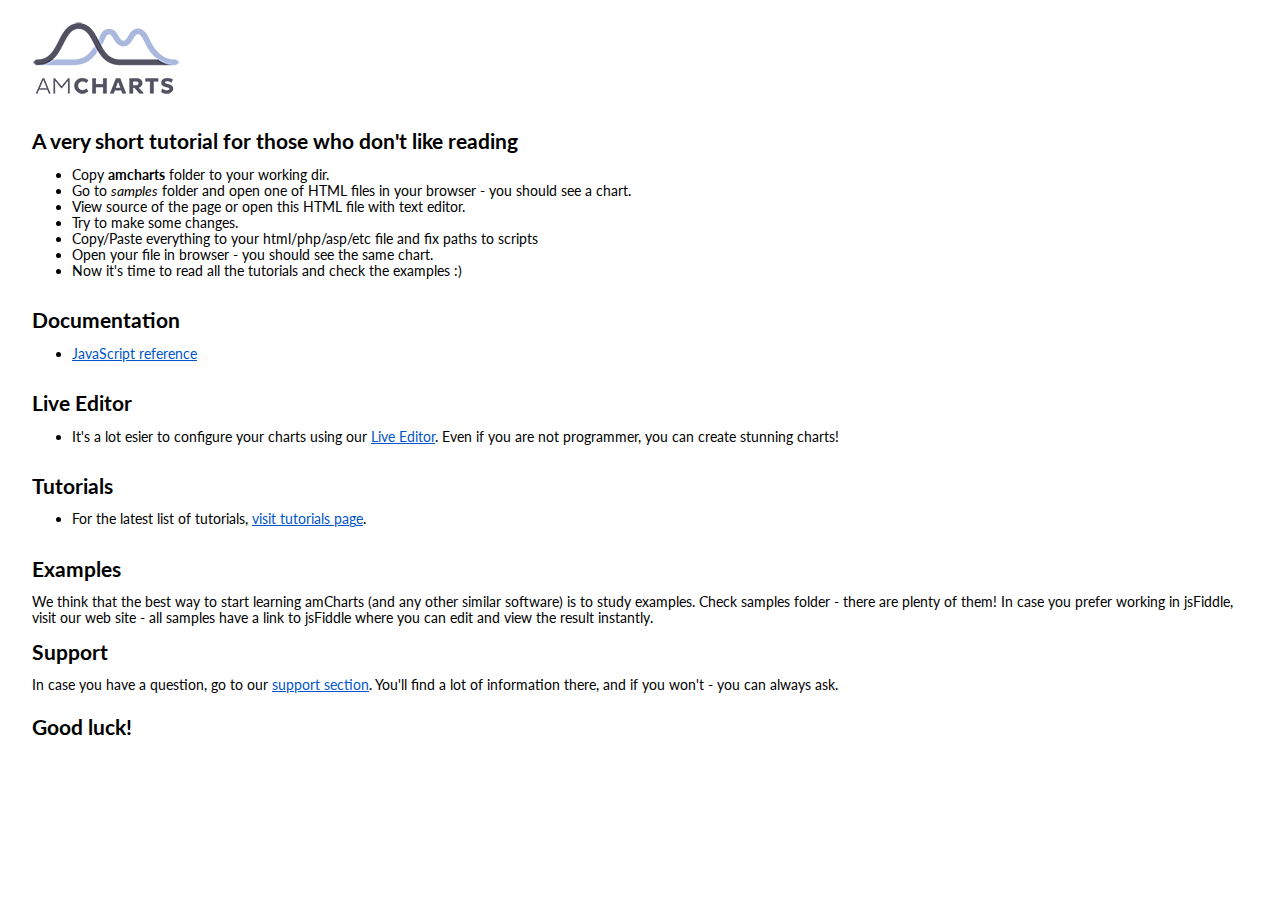
<file: amchart/amcharts_3.21.12.free/index.html>
<!DOCTYPE html PUBLIC "-//W3C//DTD XHTML 1.0 Transitional//EN" "http://www.w3.org/TR/xhtml1/DTD/xhtml1-transitional.dtd">
<html xmlns="http://www.w3.org/1999/xhtml">
<head>
<title>Intro to JavaScript amCharts</title>
<meta http-equiv="Content-Type" content="text/html; charset=UTF-8">
<link href="images/style.css" rel="stylesheet" type="text/css">
</head>

<body bgcolor="#FFFFFF">
    <p><img src="images/logo.png" /></p>
    <hr>
    <h2>A very short tutorial for those who don't like reading</h2>
	<ul>
	    <li>Copy <b>amcharts</b> folder to your working dir.</li>
	    <li>Go to <i>samples</i> folder and open one of HTML files in your browser - you should see a chart.</li>
	    <li>View source of the page or open this HTML file with text editor.</li>
	    <li>Try to make some changes.</li>
	    <li>Copy/Paste everything to your html/php/asp/etc file and fix paths to scripts</li>
	    <li>Open your file in browser - you should see the same chart.</li>
	    <li>Now it's time to read all the tutorials and check the examples :)</li>
	</ul>
    <hr>
 	<h2>Documentation</h2>
	<ul>
		<li><a href="http://docs.amcharts.com/3/javascriptcharts/">JavaScript reference</a></li>
	</ul>
 	<hr>
 	<h2>Live Editor</h2>
	<ul>
		<li>It's a lot esier to configure your charts using our <a href="http://live.amcharts.com/">Live Editor</a>. Even if you are not programmer, you can create stunning charts!</li>
	</ul>
    <hr>
	<h2>Tutorials</h2>
	<ul>
		<li>For the latest list of tutorials, <a href="http://www.amcharts.com/tutorials/">visit tutorials page</a>.</li>
	</ul>
	<hr>
	<h2>Examples</h2>
	We think that the best way to start learning amCharts (and any other similar software) is to study examples. Check samples folder - there are plenty of them! In case you prefer working in jsFiddle, visit our web site - all samples have a link to jsFiddle where you can edit and view the result instantly.
    <h2>Support</h2>
	In case you have a question, go to our <a href="http://www.amcharts.com/support/">support section</a>. You'll find a lot of information there, and if you won't - you can always ask.
	<hr>
	<h2>Good luck!</h2>
	<hr>
</body>
</html>
</file>
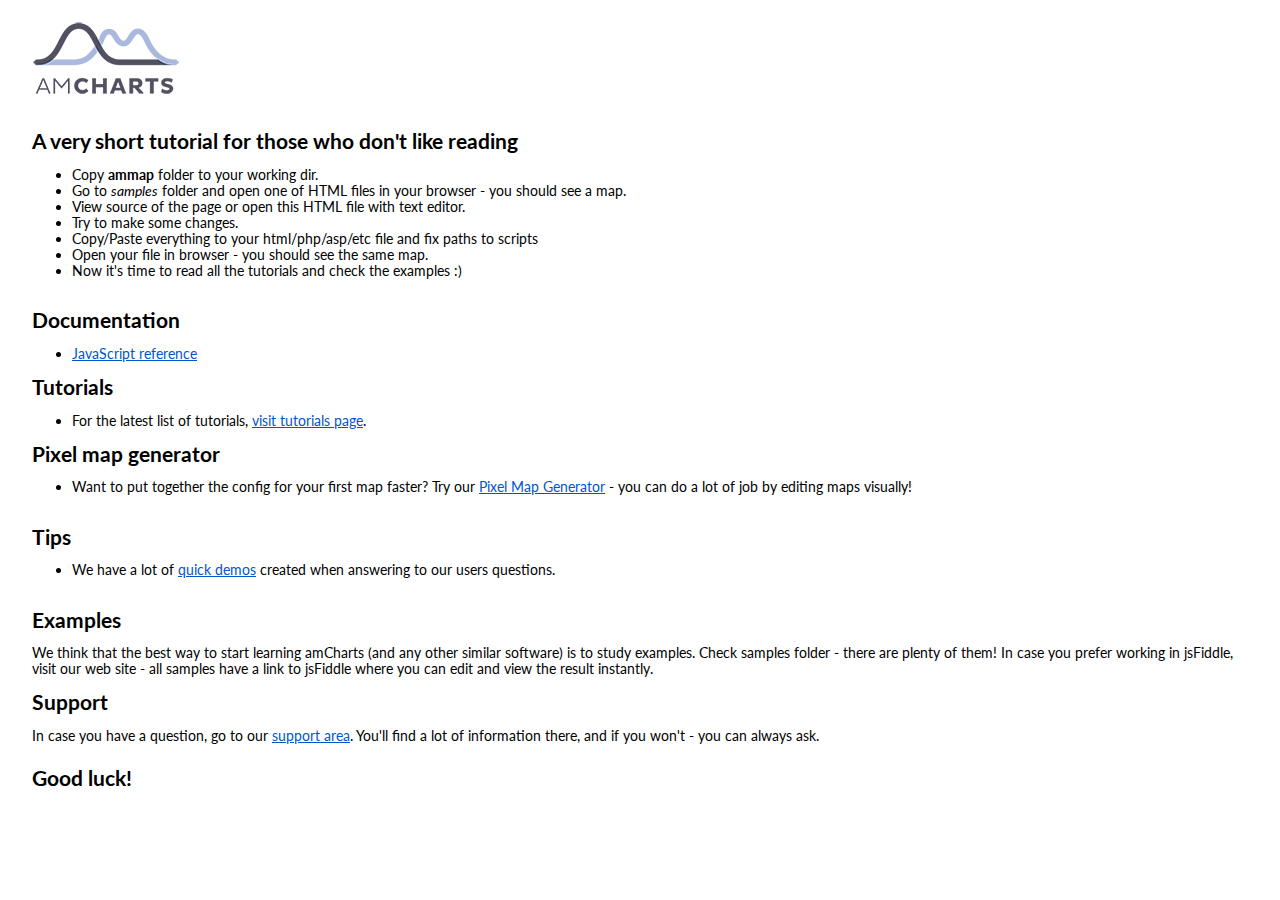
<file: amchart/ammap_3.21.12.free/index.html>
<!DOCTYPE html PUBLIC "-//W3C//DTD XHTML 1.0 Transitional//EN" "http://www.w3.org/TR/xhtml1/DTD/xhtml1-transitional.dtd">
<html xmlns="http://www.w3.org/1999/xhtml">
<head>
<title>Intro to JavaScript amMap</title>
<meta http-equiv="Content-Type" content="text/html; charset=UTF-8">
<link href="images/style.css" rel="stylesheet" type="text/css">
</head>

<body bgcolor="#FFFFFF">
    <p><img src="images/logo.png" /></p>
    <hr>
    <h2>A very short tutorial for those who don't like reading</h2>
	<ul>
	    <li>Copy <b>ammap</b> folder to your working dir.</li>
	    <li>Go to <i>samples</i> folder and open one of HTML files in your browser - you should see a map.</li>
	    <li>View source of the page or open this HTML file with text editor.</li>
	    <li>Try to make some changes.</li>
	    <li>Copy/Paste everything to your html/php/asp/etc file and fix paths to scripts</li>
	    <li>Open your file in browser - you should see the same map.</li>
	    <li>Now it's time to read all the tutorials and check the examples :)</li>
	</ul>
    <hr>
 	<h2>Documentation</h2>
	<ul><li><a href="http://docs.amcharts.com/3/javascriptmaps/">JavaScript reference</a></li></ul>

    <h2>Tutorials</h2>
	<ul>
		<li>For the latest list of tutorials, <a href="http://www.amcharts.com/tutorials/">visit tutorials page</a>.</li>
	</ul>

    <h2>Pixel map generator</h2>
	<ul>
		<li>Want to put together the config for your first map faster? Try our <a href="http://pixelmap.amcharts.com/">Pixel Map Generator</a> - you can do a lot of job by editing maps visually!</li>
	</ul>

	<hr>
    <h2>Tips</h2>
	<ul>
		<li>We have a lot of <a href="http://www.amcharts.com/tips/">quick demos</a> created when answering to our users questions.</li>
	</ul>


	<hr>

	<h2>Examples</h2>
	We think that the best way to start learning amCharts (and any other similar software) is to study examples. Check samples folder - there are plenty of them! In case you prefer working in jsFiddle, visit our web site - all samples have a link to jsFiddle where you can edit and view the result instantly.

    <h2>Support</h2>
	In case you have a question, go to our <a href="http://www.amcharts.com/support/">support area</a>. You'll find a lot of information there, and if you won't - you can always ask.
	<hr>
	<h2>Good luck!</h2>
	<hr>
</body>
</html>
</file>
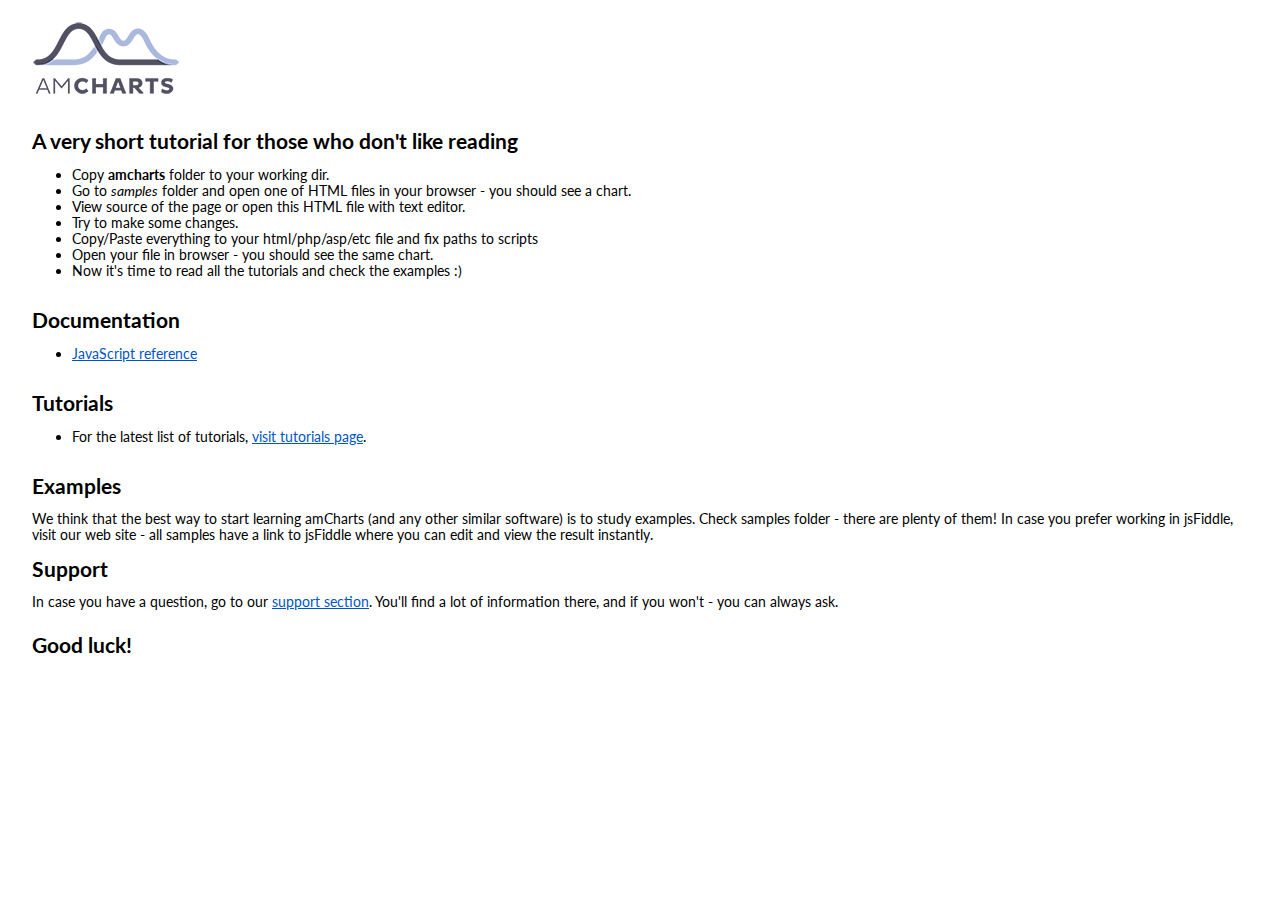
<file: amchart/amstockchart_3.21.12.free/index.html>
<!DOCTYPE html PUBLIC "-//W3C//DTD XHTML 1.0 Transitional//EN" "http://www.w3.org/TR/xhtml1/DTD/xhtml1-transitional.dtd">
<html xmlns="http://www.w3.org/1999/xhtml">
<head>
<title>Intro to JavaScript amCharts</title>
<meta http-equiv="Content-Type" content="text/html; charset=UTF-8">
<link href="images/style.css" rel="stylesheet" type="text/css">
</head>

<body bgcolor="#FFFFFF">
    <p><img src="images/logo.png" /></p>
    <hr>
    <h2>A very short tutorial for those who don't like reading</h2>
	<ul>
	    <li>Copy <b>amcharts</b> folder to your working dir.</li>
	    <li>Go to <i>samples</i> folder and open one of HTML files in your browser - you should see a chart.</li>
	    <li>View source of the page or open this HTML file with text editor.</li>
	    <li>Try to make some changes.</li>
	    <li>Copy/Paste everything to your html/php/asp/etc file and fix paths to scripts</li>
	    <li>Open your file in browser - you should see the same chart.</li>
	    <li>Now it's time to read all the tutorials and check the examples :)</li>
	</ul>
    <hr>
 	<h2>Documentation</h2>
	<ul>
		<li><a href="http://docs.amcharts.com/3/javascriptstockchart">JavaScript reference</a></li>
	</ul>
    <hr>
	<h2>Tutorials</h2>
	<ul>
		<li>For the latest list of tutorials, <a href="http://www.amcharts.com/tutorials/">visit tutorials page</a>.</li>
	</ul>
	<hr>
	<h2>Examples</h2>
	We think that the best way to start learning amCharts (and any other similar software) is to study examples. Check samples folder - there are plenty of them! In case you prefer working in jsFiddle, visit our web site - all samples have a link to jsFiddle where you can edit and view the result instantly.
    <h2>Support</h2>
	In case you have a question, go to our <a href="http://www.amcharts.com/support">support section</a>. You'll find a lot of information there, and if you won't - you can always ask.
	<hr>
	<h2>Good luck!</h2>
	<hr>
</body>
</html>
</file>
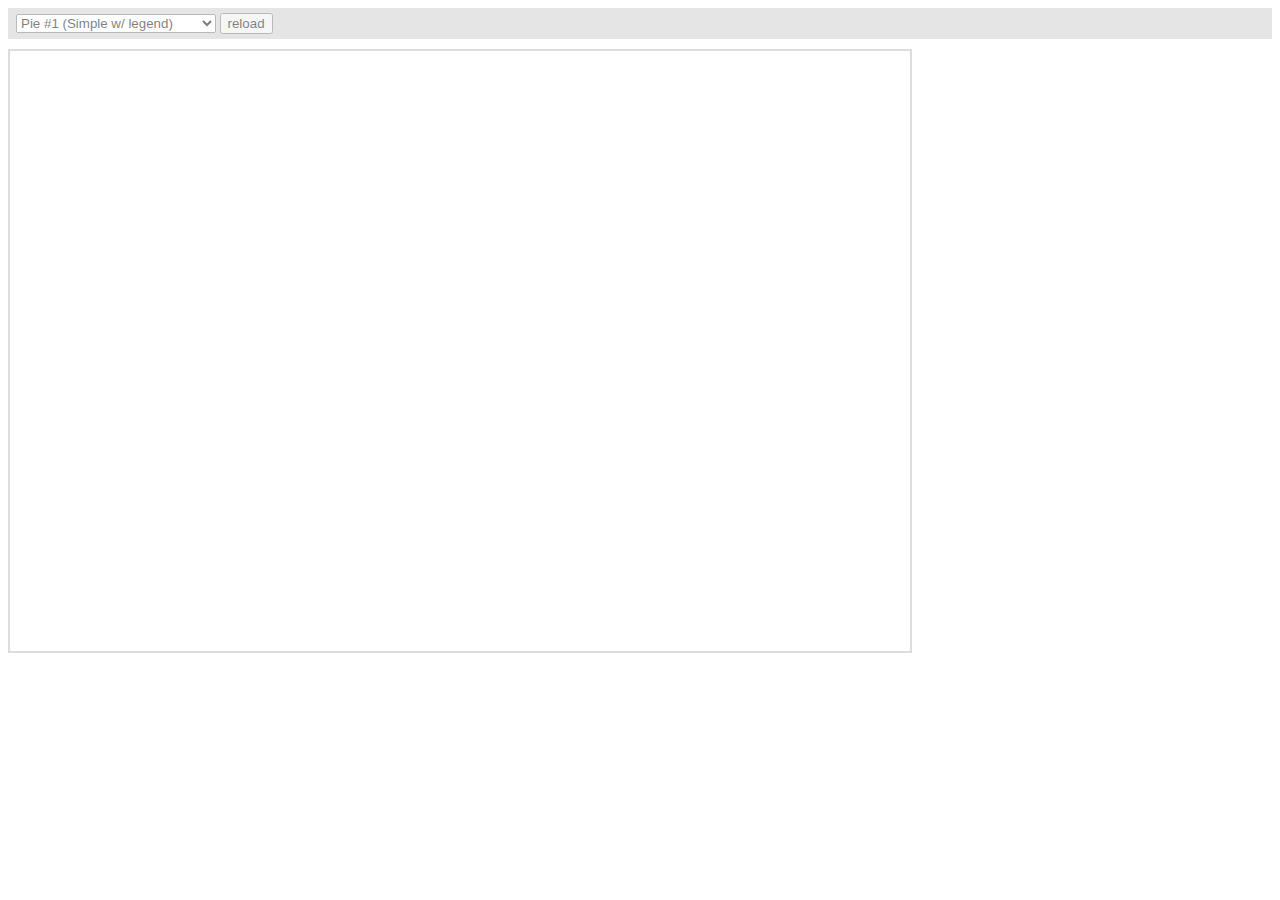
<file: amchart/amcharts_3.21.12.free/amcharts/plugins/export/examples/index.html>
<html>
    <head>
		<meta http-equiv="Content-Type" content="text/html; charset=utf-8">
		<meta name="viewport" content="width=device-width, initial-scale=1, maximum-scale=1">
		<meta http-equiv="X-UA-Compatible" content="IE=edge" />

		<script src="http://code.jquery.com/jquery-1.11.1.min.js"></script>

		<style type="text/css">
			iframe {
				width: 900px;
				height: 600px;
				padding: 0;
				border: 2px solid #ddd;
				overflow: hidden;
				position: relative;
			}
			#controls {
				background: #ccc;
				opacity: 0.5;
				padding: 5px 8px;
				font-size: 14px;
				font-weight: bold;
				font-family: Verdana;
				margin-bottom: 10px;
			}
		</style>

		<script type="text/javascript">
			function setType( type ) {
				$( '#iframe' ).attr( 'src', type );
			}

			function reload() {
				setType( $( '#type' ).val() + "?" + Number( new Date() ) );
			}
		</script>
	</head>
	<body>
		<div id="controls">
			<select id="type" onchange="setType(this.options[this.selectedIndex].value);">
				<option value="pie1.html" selected="selected">Pie #1 (Simple w/ legend)</option>
				<option value="pie2.html"/>Pie #2 (3D w/ legend)</option>
				<option value="pie3.html"/>Pie #3 (w/ ext. legend bottom)</option>
				<option value="pie4.html"/>Pie #4 Multiple instances</option>
				<option value="serial1.html">Serial #1 (Area)</option>
				<option value="serial2.html">Serial #2 (Bar &amp; Line)</option>
				<option value="serial3.html">Serial #3 (Line w/ zoom)</option>
				<option value="xy.html">XY</option>
				<option value="radar.html">Radar</option>
				<option value="gauge.html">Gauge</option>
				<option value="funnel.html">Funnel</option>
				<option value="stock.html">Stock</option>
				<option value="map.html">Map</option>
				<option value="gantt.html">Gantt</option>
				<option value="advanced.html">Advanced</option>
			</select>
			<input type="button" value="reload" onclick="reload();" />
		</div>

		<iframe id="iframe" src="pie1.html" frameborder="0"></iframe>
	</body>
</html>
</file>
<file: amchart/amcharts_3.21.12.free/images/style.css>
@import url(http://fonts.googleapis.com/css?family=Lato:300);

body {
	background-color: #FFFFFF;
	margin-left: 32px;
	margin-top: 20px;
	margin-right: 20px;
	margin-bottom: 20px;
	font-family: "Lato", Arial;
	font-size: 14px;
	line-height:16px;
}

hr{
   border: 1px solid #FFFFFF;
}

a:link{
	color:#0055CC;
}
a:visited{
		color:#990099;
}
a:hover{
		color:#CC0000;
}

th{
	background-color:#FFFFFF;
 	font-weight:bold;
}

td{
	background-color:#ecf7fe;
 	text-align:center;
}
</file>
<file: amchart/ammap_3.21.12.free/images/style.css>
@import url(http://fonts.googleapis.com/css?family=Lato:300);

body {
	background-color: #FFFFFF;
	margin-left: 32px;
	margin-top: 20px;
	margin-right: 20px;
	margin-bottom: 20px;
	font-family: "Lato", Arial;
	font-size: 14px;
	line-height:16px;
}

hr{
   border: 1px solid #FFFFFF;
}

a:link{
	color:#0055CC;
}
a:visited{
		color:#990099;
}
a:hover{
		color:#CC0000;
}

th{
	background-color:#FFFFFF;
 	font-weight:bold;
}

td{
	background-color:#ecf7fe;
 	text-align:center;
}
</file>
<file: amchart/amstockchart_3.21.12.free/images/style.css>
@import url(http://fonts.googleapis.com/css?family=Lato:300);

body {
	background-color: #FFFFFF;
	margin-left: 32px;
	margin-top: 20px;
	margin-right: 20px;
	margin-bottom: 20px;
	font-family: "Lato", Arial;
	font-size: 14px;
	line-height:16px;
}

hr{
   border: 1px solid #FFFFFF;
}

a:link{
	color:#0055CC;
}
a:visited{
		color:#990099;
}
a:hover{
		color:#CC0000;
}

th{
	background-color:#FFFFFF;
 	font-weight:bold;
}

td{
	background-color:#ecf7fe;
 	text-align:center;
}
</file>
